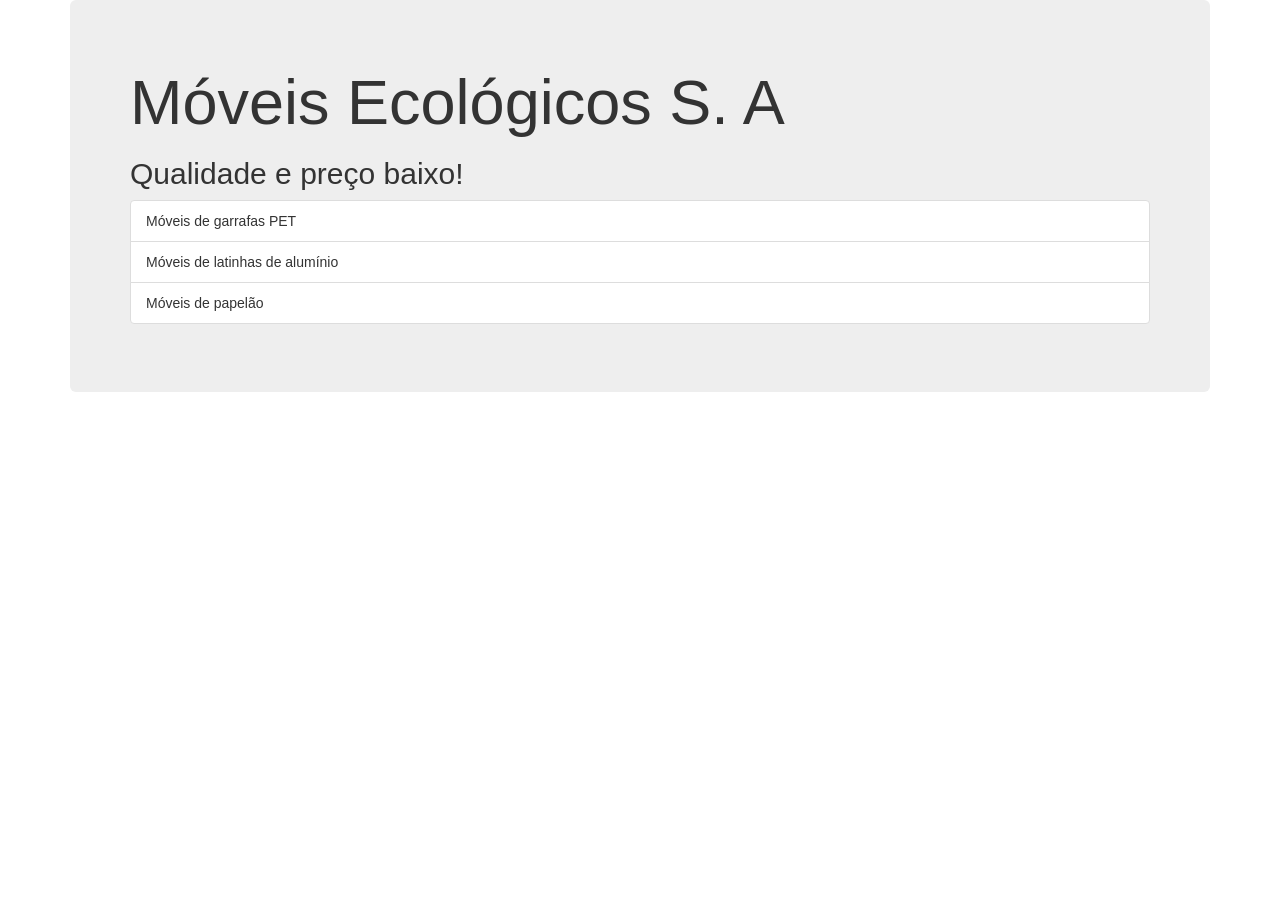
<file: index.html>
<!DOCTYPE html>
<html>
	<!-- inicio do arquivo -->
	<head>
		<!-- tags meta e link-->
		<meta charset="utf-8"/>
		<meta name="description" content="Móveis ecológicos">
		<meta name="keywords" content="moveis ecologicos">
		<title>Móveis Ecológicos</title>
		<link rel="stylesheet"
			href="http://netdna.bootstrapcdn.com/bootstrap/3.1.1/
			css/bootstrap.min.css">
		<script src="js/principal.js"></script>
	</head>
	<!-- restante do arquivo -->
	<body onload="trocaBanner();">
	<div class = "container">
		<div class="jumbotron">
			<h1>Móveis Ecológicos S. A </h1>
			<h2 id="mensagem"></h2>	
			<ul class="list-group">
				<li class="list-group-item">Móveis de garrafas PET</li>
				<li class="list-group-item">Móveis de latinhas de alumínio</li>
				<li class="list-group-item">Móveis de papelão</li>
			</ul>
		</div>
	</div>
	</body>
</html>
</file>
